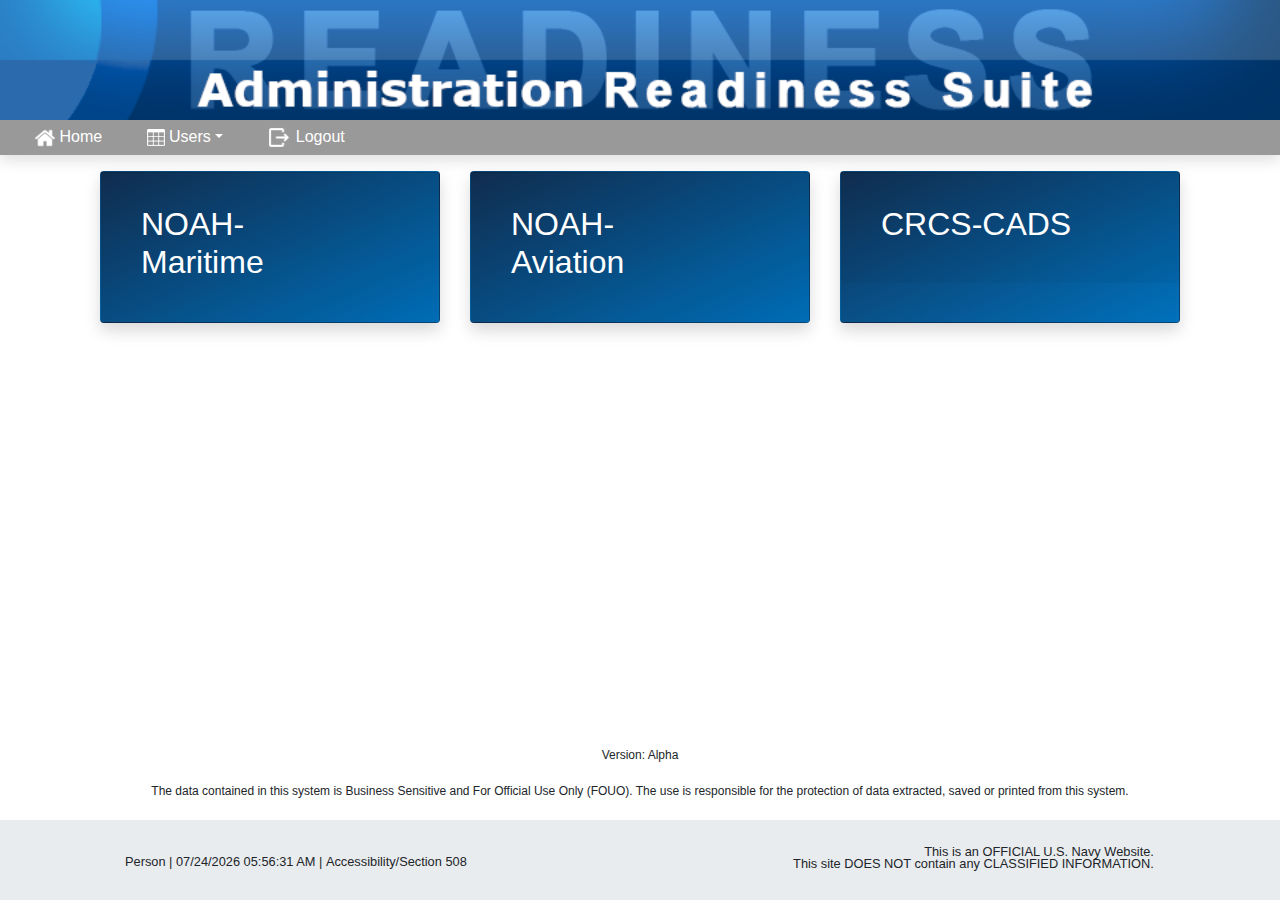
<file: index.html>
<!DOCTYPE html>
<html lang="en">

<head>

  <meta charset="utf-8">
  <meta http-equiv="X-UA-Compatible" content="IE=edge">
  <meta name="viewport" content="width=device-width, initial-scale=1, shrink-to-fit=no">
  <meta name="description" content="">
  <meta name="author" content="">

  <title>SB Admin - Dashboard</title>

  <!-- Custom fonts for this template-->
  <link href="vendor/fontawesome-free/css/all.min.css" rel="stylesheet" type="text/css">

  <!-- Page level plugin CSS-->
  <link href="vendor/datatables/dataTables.bootstrap4.css" rel="stylesheet">

  <!-- Custom styles for this template-->
  <link href="css/sb-admin-v2.css" rel="stylesheet">
  
</head>

<body id="page-top" onload="startTime()">

  <header>
  <img style="width: 100%; height: auto;" src="images/rs.png"/>
  </header>

  <div class="nav-bar">
		<ul class="nav-bar-ul container">
		
      <a href="#page-top"><li><img src="images/home.png" style="width: 20px;height:auto"/> Home</li></a>
      	
      <div class="dropdown">
        
        <a class="dropdown-toggle" href="#" id="messagesDropdown" role="button" data-toggle="dropdown" aria-haspopup="true" aria-expanded="false">
        <img style="width:18px;height:auto;" src="images/tables.png"/> <span>Users</a>
        
        <div class="dropdown-content">
            <a class="dropdown-item" href="noah-maritime.html#noah-maritime-table1">NOAH-Maritime</a>
            <a class="dropdown-item" href="noah-aviation.html#noah-aviation-table1">NOAH-Aviation</a>
            <a class="dropdown-item" href="crcs-cads.html#crcs-cads-table1">CRCS-CADS</a>
        </div>
      </div>
      
			<a onclick="self.close()"><li><img src="images/logout2.png" style="width: 24px; height: 25px;"/> Logout</li></a>		
		</ul>
		</div>
  
  <div id="wrapper" class="container">

    <div id="content-wrapper">

      <div class="container-fluid">

        <!-- Icon Cards-->
        <div class="row">
            <div class="col-lg-4 mb-4">
              <div class="card text-white bg-gradient o-hidden h-100">
                <a class="card-footer text-white clearfix small z-1" href="noah-maritime.html">
                <div class="card-body">
                  <h2 class="mr-5">NOAH-Maritime</h2>
                </div>
                </a>
              </div>
            </div>
            <div class="col-lg-4 mb-4">
              <div class="card text-white bg-gradient o-hidden h-100">
                <a class="card-footer text-white clearfix small z-1" href="noah-aviation.html">
                <div class="card-body">
                  <h2 class="mr-5">NOAH-Aviation</h2>
                </div>
                </a>
              </div>
            </div>
            <div class="col-lg-4 mb-4">
              <div class="card text-white bg-gradient o-hidden h-100">
                <a class="card-footer text-white clearfix small z-1" href="crcs-cads.html">
                <div class="card-body">
                  <h2 class="mr-5">CRCS-CADS</h2>
                </div>
                </a>
              </div>
            </div>
          </div>
          
      <!-- /.container-fluid -->
      <div class="text-center disclaimer-index"> Version: Alpha 
        <br/><br/>
        The data contained in this system is Business Sensitive and For Official Use Only (FOUO).
          The use is responsible for the protection of data extracted, saved or printed from this system. </div>
          
      <!-- Sticky Footer -->
      <footer class="sticky-footer">
        <div class="container my-auto">
          <div class="copyright my-auto">
            <div class="row" style="width:99%;">
								
              <div class="col-lg-6">
                <ul class="footer-li dis-left">
                    <li>Person</li>
                    <li>|</li>
                    <li id="date"></li>
                    <li>|</li>
                    <li>Accessibility/Section 508</li>
                </ul>
              </div>
        
              <div class="col-lg-6">
                <div class="dis-right">This is an OFFICIAL U.S. Navy Website.<br/>This site DOES NOT contain any CLASSIFIED INFORMATION.</div>
              </div>
        
            </div>
          </div>
        </div>
        
      </footer>

    </div>
  <!-- /.content-wrapper -->

  </div>
  <!-- /#wrapper -->

  <!-- Scroll to Top Button-->
  <a class="scroll-to-top rounded" href="#">
    <img style="" src="images/arrow-up.png">
  </a>

  <!-- Date/time script -->
  <script>
  	function startTime() {
  
  	var today = new Date();
	var dd = String(today.getDate()).padStart(2, '0');
	var mm = String(today.getMonth() + 1).padStart(2, '0');
	var yyyy = today.getFullYear();
	var hours = today.getHours() > 12 ? today.getHours() - 12 : today.getHours();
    var am_pm = today.getHours() >= 12 ? "PM" : "AM";
        hours = hours < 10 ? "0" + hours : hours;
    var minutes = today.getMinutes() < 10 ? "0" + today.getMinutes() : today.getMinutes();
    var seconds = today.getSeconds() < 10 ? "0" + today.getSeconds() : today.getSeconds();
    var time = hours + ":" + minutes + ":" + seconds + " " + am_pm;
		today = mm + '/' + dd + '/' + yyyy + " " + time;
      
	document.getElementById("date").innerHTML = today;
      
    var t = setTimeout(startTime, 500);
}
  </script>

  <!-- Bootstrap core JavaScript-->
  <script src="vendor/jquery/jquery.min.js"></script>
  <script src="vendor/bootstrap/js/bootstrap.bundle.min.js"></script>

  <!-- Custom scripts for all pages-->
  <script src="js/sb-admin.js"></script>
  
  <!-- Page level plugin JavaScript-->
  <script src="vendor/datatables/jquery.dataTables.js"></script>
  <script src="vendor/datatables/dataTables.bootstrap4.js"></script>

  <!-- Demo scripts for this page-->
  <script src="js/demo/datatables-demo.js"></script>

</body>

</html>
</file>
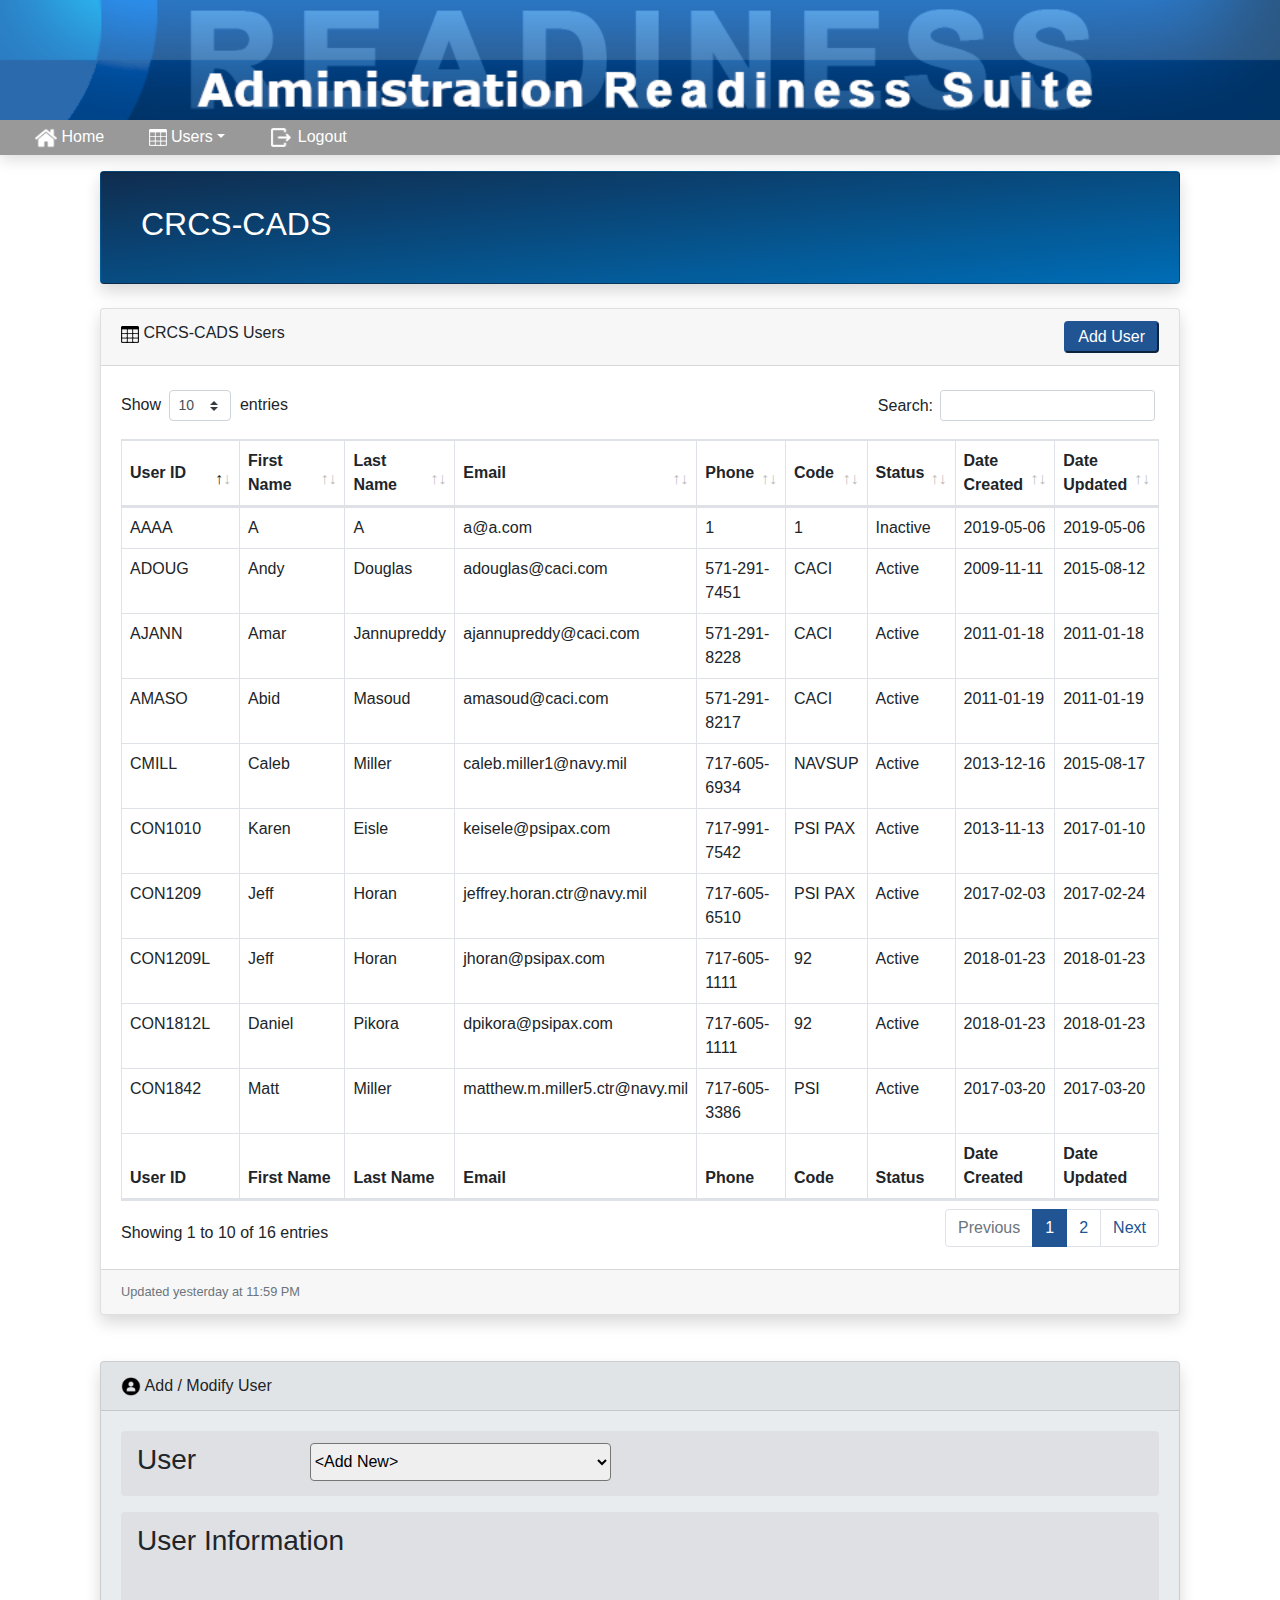
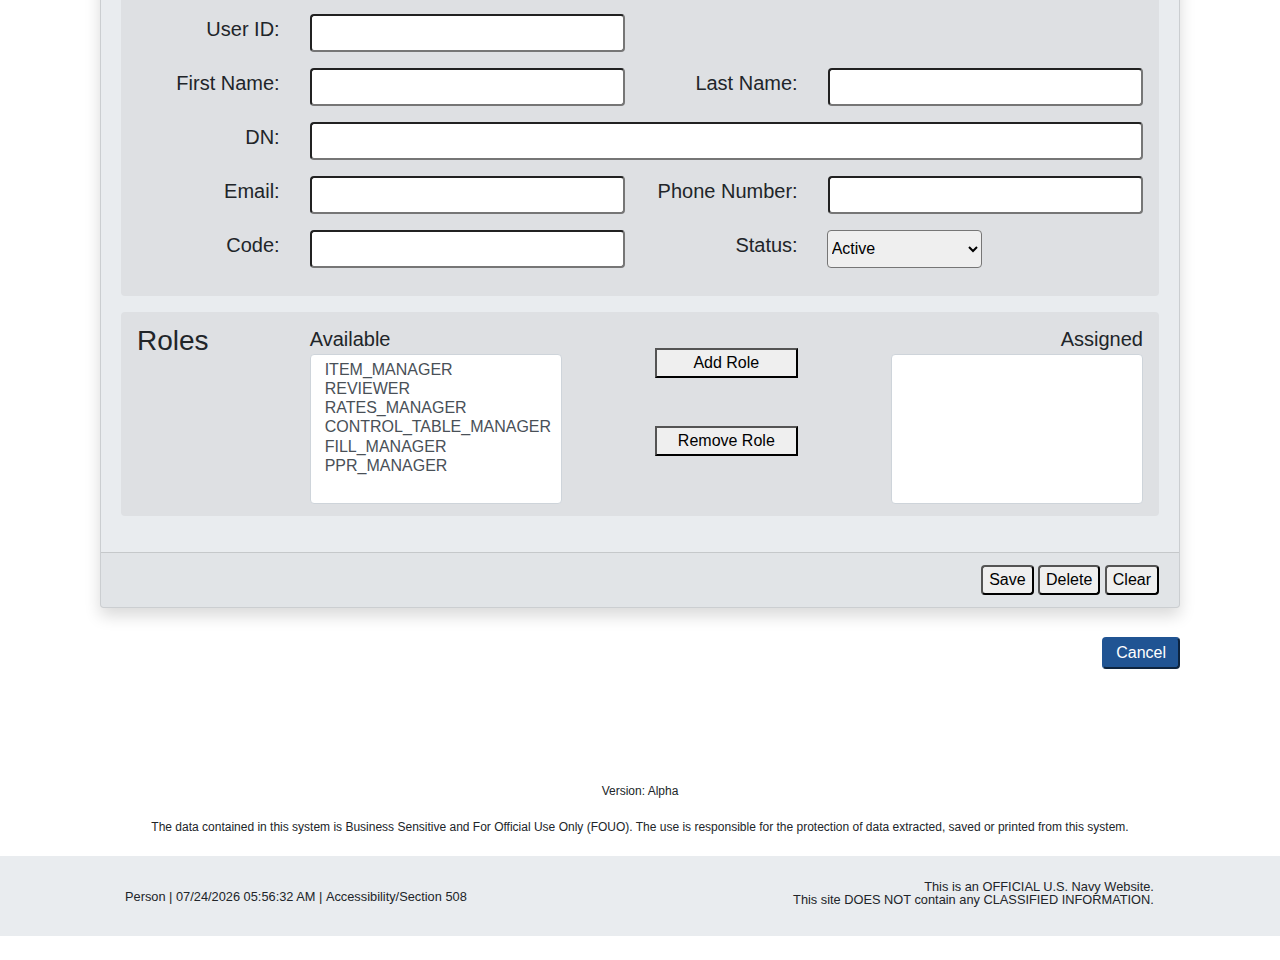
<file: crcs-cads.html>
<!DOCTYPE html>
<html lang="en">

<head>

  <meta charset="utf-8">
  <meta http-equiv="X-UA-Compatible" content="IE=edge">
  <meta name="viewport" content="width=device-width, initial-scale=1, shrink-to-fit=no">
  <meta name="description" content="">
  <meta name="author" content="">

  <title>CRCS-CADS</title>

  <!-- Custom fonts for this template-->
  <link href="vendor/fontawesome-free/css/all.min.css" rel="stylesheet" type="text/css">

  <!-- Page level plugin CSS-->
  <link href="vendor/datatables/dataTables.bootstrap4.css" rel="stylesheet">

  <!-- Custom styles for this template-->
  <link href="css/sb-admin-v2.css" rel="stylesheet">

</head>

<body id="page-top" onload="startTime()">

  <header>
  <img style="width: 100%; height: auto;" src="images/rs.png"/>
  </header>

  <div class="nav-bar">
		<ul class="nav-bar-ul container">
		
      <a href="index.html"><li><img src="images/home.png" style="width: 22px;height:auto"/> Home</li></a>
      	
      <div class="dropdown">
        
        <a class="dropdown-toggle" href="#" id="messagesDropdown" role="button" data-toggle="dropdown" aria-haspopup="true" aria-expanded="false">
        <img style="width:18px;height:auto;" src="images/tables.png"/> <span>Users</a>
        
        <div class="dropdown-content">
            <a class="dropdown-item" href="noah-maritime.html#noah-maritime-table1">NOAH-Maritime</a>
            <a class="dropdown-item" href="noah-aviation.html#noah-aviation-table1">NOAH-Aviation</a>
            <a class="dropdown-item" href="#crcs-cads-table1">CRCS-CADS</a>
        </div>
      </div>
      
			<a onclick="self.close()"><li><img src="images/logout2.png" style="width: 24px; height: 25px;"/> Logout</li></a>		
		</ul>
		</div>
  
<div id="wrapper" class="container">

    <div id="content-wrapper">

      <div class="container-fluid">
  
	<section id="crcs-cads-table1"></section>
	
    <div class="mb-4">
        <div class="card text-white bg-gradient o-hidden h-100">
          <a class="card-footer text-white clearfix small z-1" href="#">
          <div class="card-body">
            <h2 class="mr-5">CRCS-CADS</h2>
          </div>
          </a>
        </div>
      </div>
    
    <div class="card mb-3">
        <div class="card-header">
            <img style="width:18px;height:auto;" src="images/tables2.png"/> CRCS-CADS Users
          <a href="#crcs-cads-user"><button class="add-user" id="add-user" style="position: relative; float: right;">Add User</button></a>
          </div>
        <div class="card-body">
          <div class="table-responsive">
            <table class="table table-bordered" id="dataTableCRCSCADS" width="100%" cellspacing="0">
                <thead>
                <tr>
                  <th>User ID</th>
                  <th>First Name</th>
                  <th>Last Name</th>
                  <th>Email</th>
                  <th>Phone</th>
                  <th>Code</th>
                  <th>Status</th>
                  <th>Date Created</th>
                  <th>Date Updated</th>
                </tr>
              </thead>
              <tfoot>
                <tr>
                  <th>User ID</th>
                  <th>First Name</th>
                  <th>Last Name</th>
                  <th>Email</th>
                  <th>Phone</th>
                  <th>Code</th>
                  <th>Status</th>
                  <th>Date Created</th>
                  <th>Date Updated</th>
                </tr>
              </tfoot>
              <tbody>
                <tr>
                  <td>ADOUG</td>
                  <td>Andy</td>
                  <td>Douglas</td>
                  <td>adouglas@caci.com</td>
                  <td>571-291-7451</td>
                  <td>CACI</td>
                  <td>Active</td>
                  <td>2009-11-11</td>
                  <td>2015-08-12</td>
                </tr>
                <tr>
                  <td>AJANN</td>
                  <td>Amar</td>
                  <td>Jannupreddy</td>
                  <td>ajannupreddy@caci.com</td>
                  <td>571-291-8228</td>
                  <td>CACI</td>
                  <td>Active</td>
                  <td>2011-01-18</td>
                  <td>2011-01-18</td>
                </tr>
                <tr>
                  <td>AMASO</td>
                  <td>Abid</td>
                  <td>Masoud</td>
                  <td>amasoud@caci.com</td>
                  <td>571-291-8217</td>
                  <td>CACI</td>
                  <td>Active</td>
                  <td>2011-01-19</td>
                  <td>2011-01-19</td>
                </tr>
                <tr>
                  <td>CMILL</td>
                  <td>Caleb</td>
                  <td>Miller</td>
                  <td>caleb.miller1@navy.mil</td>
                  <td>717-605-6934</td>
                  <td>NAVSUP</td>
                  <td>Active</td>
                  <td>2013-12-16</td>
                  <td>2015-08-17</td>
                </tr>
                <tr>
                  <td>CON1010</td>
                  <td>Karen</td>
                  <td>Eisle</td>
                  <td>keisele@psipax.com</td>
                  <td>717-991-7542</td>
                  <td>PSI PAX</td>
                  <td>Active</td>
                  <td>2013-11-13</td>
                  <td>2017-01-10</td>
                </tr>
                <tr>
                  <td>CON1209</td>
                  <td>Jeff</td>
                  <td>Horan</td>
                  <td>jeffrey.horan.ctr@navy.mil</td>
                  <td>717-605-6510</td>
                  <td>PSI PAX</td>
                  <td>Active</td>
                  <td>2017-02-03</td>
                  <td>2017-02-24</td>
                </tr>
                <tr>
                  <td>CON1209L</td>
                  <td>Jeff</td>
                  <td>Horan</td>
                  <td>jhoran@psipax.com</td>
                  <td>717-605-1111</td>
                  <td>92</td>
                  <td>Active</td>
                  <td>2018-01-23</td>
                  <td>2018-01-23</td>
                </tr>
                <tr>
                  <td>CON1812L</td>
                  <td>Daniel</td>
                  <td>Pikora</td>
                  <td>dpikora@psipax.com</td>
                  <td>717-605-1111</td>
                  <td>92</td>
                  <td>Active</td>
                  <td>2018-01-23</td>
                  <td>2018-01-23</td>
                </tr>
                <tr>
                  <td>CON1842</td>
                  <td>Matt</td>
                  <td>Miller</td>
                  <td>matthew.m.miller5.ctr@navy.mil</td>
                  <td>717-605-3386</td>
                  <td>PSI</td>
                  <td>Active</td>
                  <td>2017-03-20</td>
                  <td>2017-03-20</td>
                </tr>
                <tr>
                  <td>CON2042</td>
                  <td>Ian</td>
                  <td>Carter</td>
                  <td>icarter@psipax.com</td>
                  <td>888-888-8888</td>
                  <td>88</td>
                  <td>Inactive</td>
                  <td>2018-04-04</td>
                  <td>2019-04-17</td>
                </tr>
                <tr>
                  <td>CON2042L</td>
                  <td>Ian</td>
                  <td>Carter</td>
                  <td>ian.carter3.ctr@navy.mil</td>
                  <td>717-605-1111</td>
                  <td>92</td>
                  <td>Inactive</td>
                  <td>2018-01-23</td>
                  <td>2019-04-17</td>
                </tr>
                <tr>
                  <td>CONFIGMGR</td>
                  <td>Configuration</td>
                  <td>Manager</td>
                  <td>configmgr@navy.mil</td>
                  <td>777-777-7777</td>
                  <td>77777</td>
                  <td>Active</td>
                  <td>2017-08-30</td>
                  <td>2017-08-30</td>
                </tr>
                <tr>
                  <td>CRCS</td>
                  <td>CRCS</td>
                  <td>ADMIN</td>
                  <td>jeff.horan.ctr@navy.mil</td>
                  <td>703-679-0000</td>
                  <td>CACI</td>
                  <td>Active</td>
                  <td>2010-11-17</td>
                  <td>2017-02-13</td>
                </tr>
                <tr>
                  <td>CTRLTABMGR</td>
                  <td>Control Table</td>
                  <td>Manager</td>
                  <td>ctrltabmgr@navy.mil</td>
                  <td>777-777-7777</td>
                  <td>7777777</td>
                  <td>Active</td>
                  <td>2017-08-30</td>
                  <td>2017-08-30</td>
                </tr>
                <tr>
                  <td>CTRLTABRO</td>
                  <td>Control Table</td>
                  <td>RO</td>
                  <td>ctrlbro@navy.mil</td>
                  <td>777-777-7777</td>
                  <td>9215</td>
                  <td>Active</td>
                  <td>2018-04-25</td>
                  <td>2018-04-25</td>
                </tr>
                <tr>
                  <td>AAAA</td>
                  <td>A</td>
                  <td>A</td>
                  <td>a@a.com</td>
                  <td>1</td>
                  <td>1</td>
                  <td>Inactive</td>
                  <td>2019-05-06</td>
                  <td>2019-05-06</td>
                </tr>
              </tbody>
            </table>
          </div>
        </div>
        <div class="card-footer small text-muted">Updated yesterday at 11:59 PM</div>
      </div>
      
      
      <div style="height: 30px;"></div>
      <section id="crcs-cads-user"></section>

      
      <div class="card mb-4" style=" background-color:#e9ecef;">
	  <div class="card-header"><img style="width:20px;height:auto;" src="images/profile2.png"/> Add / Modify User</div>
	  <div class="card-body">
   		
   		<form>
        
           <div class="edit-users mb-3">
            <div class="row">
              <div class="col-lg-2"><h3>User</h3></div>
              <div class="col-lg-5">
              <select style="width: 75%; height: 38px; font-size: 16px; margin-left: 0px;">
              <option>&lt;Add New&gt;</option>
              <option>GULRI - Gabe Ulrich</option>
              </select>
              </div>
            </div>
          </div>
        
          <div class="edit-users mb-3">
            <h3>User Information</h3><br/><br/>
            <div class="row mb-3">
              <div class="col-lg-2 text-right" style="font-size:20px;">User ID:</div>
              <div class="col-lg-4"><input style="width:100%;height: 38px;font-size:20px; minlength: 4;" required></input></div>
            </div>
            <div class="row mb-3">
              <div class="col-lg-2 text-right" style="font-size:20px;">First Name:</div>
              <div class="col-lg-4"><input style="width:100%;height: 38px;font-size:20px;" required></input></div>
              <div class="col-lg-2 text-right" style="font-size:20px;">Last Name:</div>
              <div class="col-lg-4"><input style="width:100%;height: 38px;font-size:20px;" required></input></div>
              </div>
            <div class="row mb-3">
              <div class="col-lg-2 text-right" style="font-size:20px;">DN:</div>
              <div class="col-lg-10"><input style="width:100%;height: 38px;font-size:20px; minlength: 1;" required></input></div>
            </div>
            <div class="row mb-3">
              <div class="col-lg-2 text-right" style="font-size:20px;">Email:</div>
              <div class="col-lg-4"><input type="email" style="width:100%;height: 38px;font-size:20px;" required></input></div>
              <div class="col-lg-2 text-right" style="font-size:20px;">Phone Number:</div>
              <div class="col-lg-4"><input type="tel" style="width:100%;height: 38px;font-size:20px; minlength: 1;" required></input></div>
            </div>
            <div class="row mb-3">
              <div class="col-lg-2 text-right" style="font-size:20px;">Code:</div>
              <div class="col-lg-4"><input style="width:100%;height: 38px;font-size:20px; minlength: 1;" required></input></div>
              <div class="col-lg-2 text-right" style="font-size: 20px;">Status:</div>
              <select style="width: 15%; height: 38px; font-size: 16px; margin-left: 14px;">
              <option>Active</option>
              <option>Inactive</option>
              </select>
            </div>
            
          </div>
        
          <div class="edit-users mb-3">
            <div class="row">
              <div class="col-lg-2"><h3>Roles</h3></div>
              <div class="col-lg-4"><div style="font-size:20px">Available</div>
              <select style="display:inline-block;width:80%;height:150px;" class="custom-select" size="6">
              <option>ITEM_MANAGER</option>
              <option>REVIEWER</option>
              <option>RATES_MANAGER</option>
              <option>CONTROL_TABLE_MANAGER</option>
              <option>FILL_MANAGER</option>
              <option>PPR_MANAGER</option>
              </select>
              </div>
              <div class="col-lg-2"><button class="mb-4 mt-4 button"style="width:100%;">Add Role</button><button class="mb-4 mt-4 button"style="width:100%;">Remove Role</button></div>
              <div class="col-lg-4"><div style="font-size:20px;text-align:right;">Assigned</div>
              <select style="display:inline-block;width:80%;height:150px;float:right;" class="custom-select" size="6">
              </select></div>
            </div>
          </div>
        
        </form>
        </div>
        
        <div class="card-footer" style="text-align: right;">
        	<input type="button" 
            class="button" 
            id="save" 
            name="save" 
            value="Save" 
            onclick="javascript:saveUser();"/>
            
            <input type="button" 
            class="button" 
            id="delete" 
            name="delete" 
            value="Delete" 
            onclick="javascript:deleteUser();"/>
            
            <input type="button" 
            class="button" 
            id="clear" 
            name="clear" 
            value="Clear"/>
            
        </div>
              </div>

      </div>
      
       <div style="height: 130px; width: 100%; text-align: right; padding: 15px;">
      
      <a href="index.html"><button class="cancel-button" id="cancel" name="cancel">Cancel</button></a>
            
            </div>
      
      <!-- /.container-fluid -->
      <div class="text-center disclaimer"> Version: Alpha 
        <br/><br/>
        The data contained in this system is Business Sensitive and For Official Use Only (FOUO).
          The use is responsible for the protection of data extracted, saved or printed from this system. </div>
      <!-- Sticky Footer -->
      <footer class="sticky-footer">
        <div class="container my-auto">
          <div class="copyright my-auto">
            <div class="row" style="width:99%;">
								
              <div class="col-lg-6">
                <ul class="footer-li dis-left">
                    <li>Person</li>
                    <li>|</li>
                    <li id="date"></li>
                    <li>|</li>
                    <li>Accessibility/Section 508</li>
                </ul>
              </div>
        
              <div class="col-lg-6">
                <div class="dis-right">This is an OFFICIAL U.S. Navy Website.<br/>This site DOES NOT contain any CLASSIFIED INFORMATION.</div>
              </div>
        
            </div>
          </div>
        </div>
        
      </footer>

    </div>
  <!-- /.content-wrapper -->

  </div>
  <!-- /#wrapper -->

  <!-- Scroll to Top Button-->
  <a class="scroll-to-top rounded" href="#">
    <img style="" src="images/arrow-up.png">
  </a>

  <!-- Date/time script -->
  <script>
  	function startTime() {
  
  	var today = new Date();
	var dd = String(today.getDate()).padStart(2, '0');
	var mm = String(today.getMonth() + 1).padStart(2, '0');
	var yyyy = today.getFullYear();
	var hours = today.getHours() > 12 ? today.getHours() - 12 : today.getHours();
    var am_pm = today.getHours() >= 12 ? "PM" : "AM";
        hours = hours < 10 ? "0" + hours : hours;
    var minutes = today.getMinutes() < 10 ? "0" + today.getMinutes() : today.getMinutes();
    var seconds = today.getSeconds() < 10 ? "0" + today.getSeconds() : today.getSeconds();
    var time = hours + ":" + minutes + ":" + seconds + " " + am_pm;
		today = mm + '/' + dd + '/' + yyyy + " " + time;
      
	document.getElementById("date").innerHTML = today;
      
    var t = setTimeout(startTime, 500);
}
  </script>

  <!-- Bootstrap core JavaScript-->
  <script src="vendor/jquery/jquery.min.js"></script>
  <script src="vendor/bootstrap/js/bootstrap.bundle.min.js"></script>

  <!-- Custom scripts for all pages-->
  <script src="js/sb-admin.js"></script>
  
  <!-- Page level plugin JavaScript-->
  <script src="vendor/datatables/jquery.dataTables.js"></script>
  <script src="vendor/datatables/dataTables.bootstrap4.js"></script>

  <!-- Demo scripts for this page-->
  <script src="js/demo/datatables-demo.js"></script>

</body>

</html>
</file>
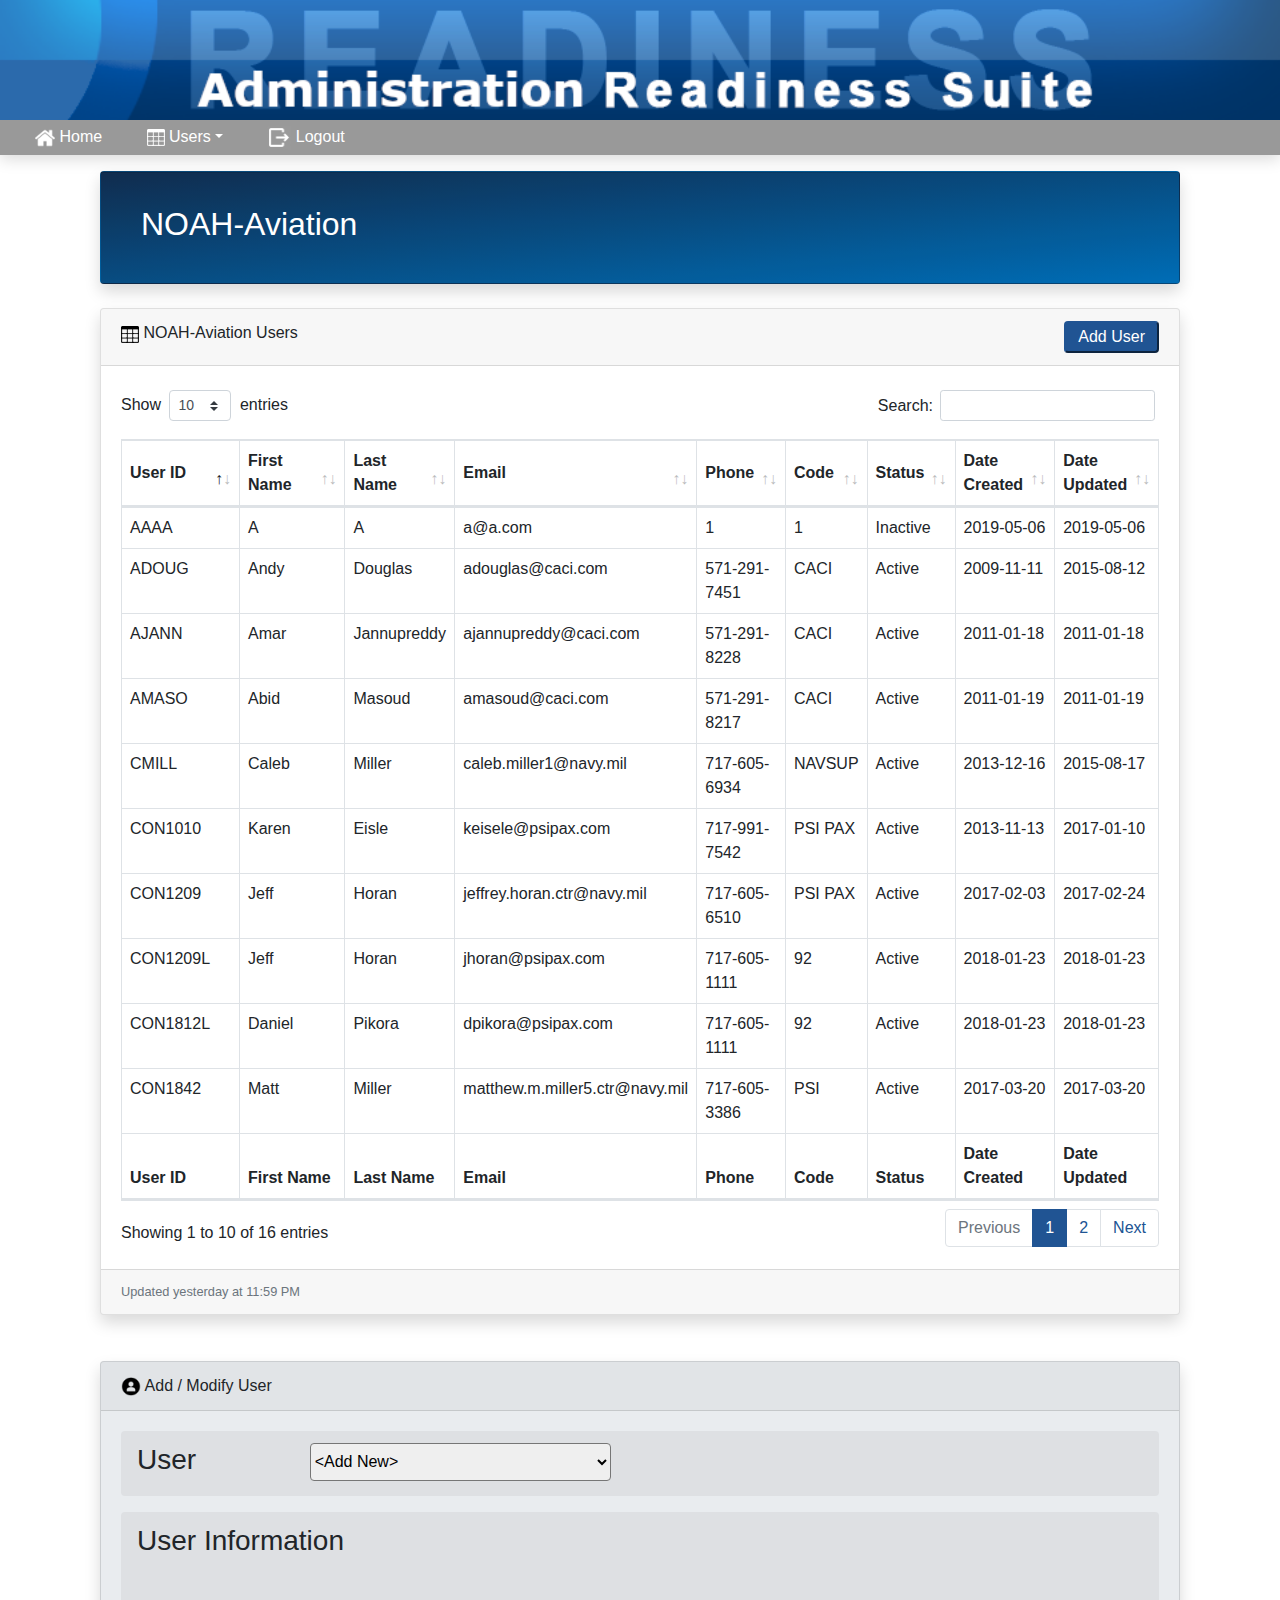
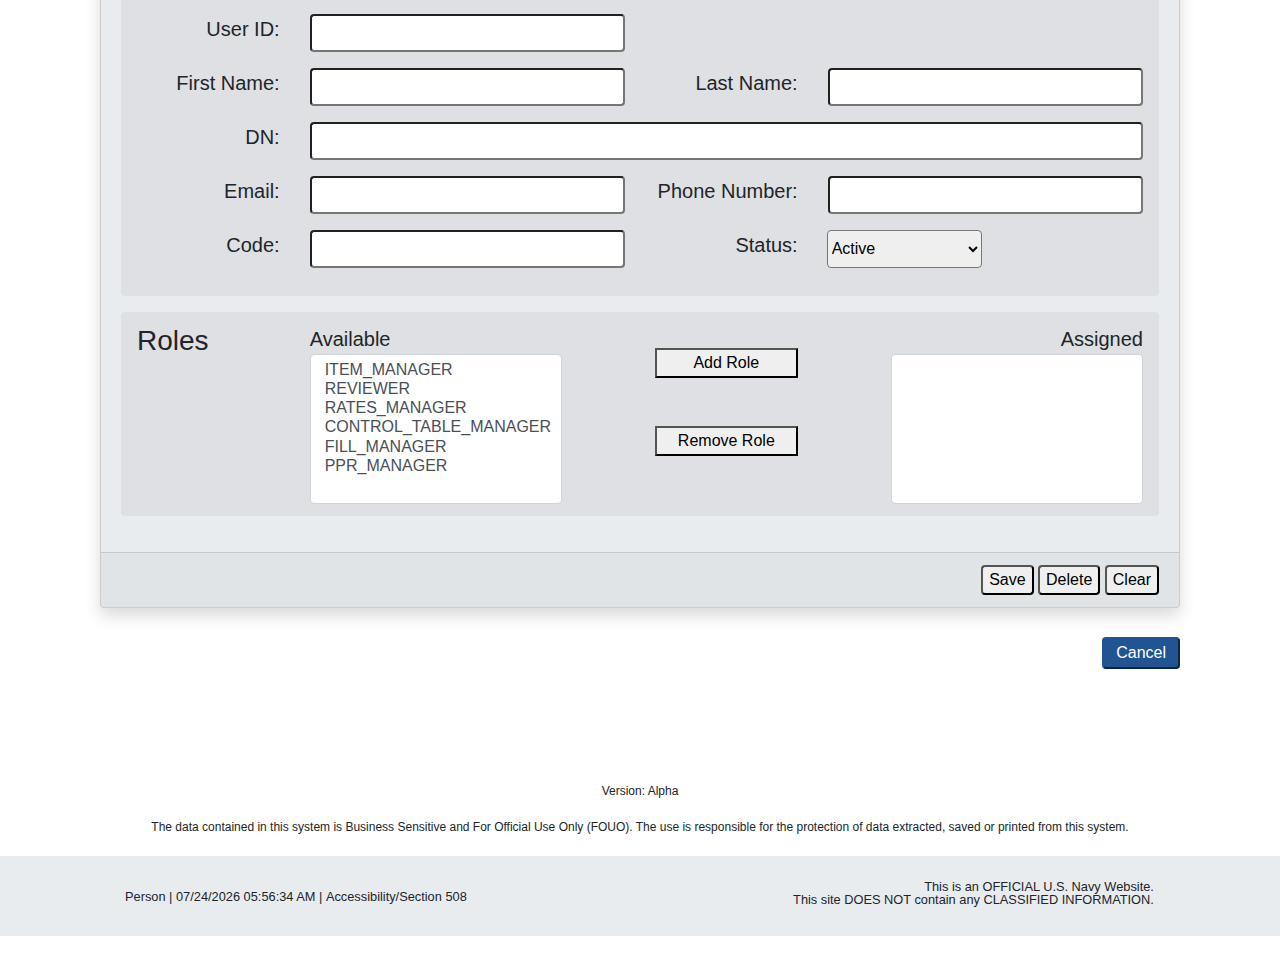
<file: noah-aviation.html>
<!DOCTYPE html>
<html lang="en">

<head>

  <meta charset="utf-8">
  <meta http-equiv="X-UA-Compatible" content="IE=edge">
  <meta name="viewport" content="width=device-width, initial-scale=1, shrink-to-fit=no">
  <meta name="description" content="">
  <meta name="author" content="">

  <title>NOAH-Aviation</title>

  <!-- Custom fonts for this template-->
  <link href="vendor/fontawesome-free/css/all.min.css" rel="stylesheet" type="text/css">

  <!-- Page level plugin CSS-->
  <link href="vendor/datatables/dataTables.bootstrap4.css" rel="stylesheet">

  <!-- Custom styles for this template-->
  <link href="css/sb-admin-v2.css" rel="stylesheet">

</head>

<body id="page-top" onload="startTime()">

  <header>
  <img style="width: 100%; height: auto;" src="images/rs.png"/>
  </header>

  <div class="nav-bar">
		<ul class="nav-bar-ul container">
		
      <a href="index.html"><li><img src="images/home.png" style="width: 20px;height:auto"/> Home</li></a>
      	
      <div class="dropdown">
        
        <a class="dropdown-toggle" href="#" id="messagesDropdown" role="button" data-toggle="dropdown" aria-haspopup="true" aria-expanded="false">
        <img style="width:18px;height:auto;" src="images/tables.png"/> <span>Users</a>
        
        <div class="dropdown-content">
            <a class="dropdown-item" href="noah-maritime.html#noah-maritime-table1">NOAH-Maritime</a>
            <a class="dropdown-item" href="#noah-aviation-table1">NOAH-Aviation</a>
            <a class="dropdown-item" href="crcs-cads.html#crcs-cads-table1">CRCS-CADS</a>
        </div>
      </div>
      
			<a onclick="self.close()"><li><img src="images/logout2.png" style="width: 24px; height: 25px;"/> Logout</li></a>		
		</ul>
		</div>
  
  <div id="wrapper" class="container">

    <div id="content-wrapper">

      <div class="container-fluid">
  
	<section id="noah-aviation-table1"></section>
	
    <div class="mb-4">
        <div class="card text-white bg-gradient o-hidden h-100">
          <a class="card-footer text-white clearfix small z-1" href="#">
          <div class="card-body">
            <h2 class="mr-5">NOAH-Aviation</h2>
          </div>
          </a>
        </div>
      </div>
    
    <div class="card mb-3">
        <div class="card-header">
            <img style="width:18px;height:auto;" src="images/tables2.png"/> NOAH-Aviation Users
            <a href="#noah-aviation-user"><button class="add-user" id="add-user" style="position: relative; float: right;">Add User</button></a>
          </div>
        <div class="card-body">
          <div class="table-responsive">
            <table class="table table-bordered" id="dataTableNOAHAviation" width="100%" cellspacing="0">
                <thead>
                <tr>
                  <th>User ID</th>
                  <th>First Name</th>
                  <th>Last Name</th>
                  <th>Email</th>
                  <th>Phone</th>
                  <th>Code</th>
                  <th>Status</th>
                  <th>Date Created</th>
                  <th>Date Updated</th>
                </tr>
              </thead>
              <tfoot>
                <tr>
                  <th>User ID</th>
                  <th>First Name</th>
                  <th>Last Name</th>
                  <th>Email</th>
                  <th>Phone</th>
                  <th>Code</th>
                  <th>Status</th>
                  <th>Date Created</th>
                  <th>Date Updated</th>
                </tr>
              </tfoot>
              <tbody>
                <tr>
                  <td>ADOUG</td>
                  <td>Andy</td>
                  <td>Douglas</td>
                  <td>adouglas@caci.com</td>
                  <td>571-291-7451</td>
                  <td>CACI</td>
                  <td>Active</td>
                  <td>2009-11-11</td>
                  <td>2015-08-12</td>
                </tr>
                <tr>
                  <td>AJANN</td>
                  <td>Amar</td>
                  <td>Jannupreddy</td>
                  <td>ajannupreddy@caci.com</td>
                  <td>571-291-8228</td>
                  <td>CACI</td>
                  <td>Active</td>
                  <td>2011-01-18</td>
                  <td>2011-01-18</td>
                </tr>
                <tr>
                  <td>AMASO</td>
                  <td>Abid</td>
                  <td>Masoud</td>
                  <td>amasoud@caci.com</td>
                  <td>571-291-8217</td>
                  <td>CACI</td>
                  <td>Active</td>
                  <td>2011-01-19</td>
                  <td>2011-01-19</td>
                </tr>
                <tr>
                  <td>CMILL</td>
                  <td>Caleb</td>
                  <td>Miller</td>
                  <td>caleb.miller1@navy.mil</td>
                  <td>717-605-6934</td>
                  <td>NAVSUP</td>
                  <td>Active</td>
                  <td>2013-12-16</td>
                  <td>2015-08-17</td>
                </tr>
                <tr>
                  <td>CON1010</td>
                  <td>Karen</td>
                  <td>Eisle</td>
                  <td>keisele@psipax.com</td>
                  <td>717-991-7542</td>
                  <td>PSI PAX</td>
                  <td>Active</td>
                  <td>2013-11-13</td>
                  <td>2017-01-10</td>
                </tr>
                <tr>
                  <td>CON1209</td>
                  <td>Jeff</td>
                  <td>Horan</td>
                  <td>jeffrey.horan.ctr@navy.mil</td>
                  <td>717-605-6510</td>
                  <td>PSI PAX</td>
                  <td>Active</td>
                  <td>2017-02-03</td>
                  <td>2017-02-24</td>
                </tr>
                <tr>
                  <td>CON1209L</td>
                  <td>Jeff</td>
                  <td>Horan</td>
                  <td>jhoran@psipax.com</td>
                  <td>717-605-1111</td>
                  <td>92</td>
                  <td>Active</td>
                  <td>2018-01-23</td>
                  <td>2018-01-23</td>
                </tr>
                <tr>
                  <td>CON1812L</td>
                  <td>Daniel</td>
                  <td>Pikora</td>
                  <td>dpikora@psipax.com</td>
                  <td>717-605-1111</td>
                  <td>92</td>
                  <td>Active</td>
                  <td>2018-01-23</td>
                  <td>2018-01-23</td>
                </tr>
                <tr>
                  <td>CON1842</td>
                  <td>Matt</td>
                  <td>Miller</td>
                  <td>matthew.m.miller5.ctr@navy.mil</td>
                  <td>717-605-3386</td>
                  <td>PSI</td>
                  <td>Active</td>
                  <td>2017-03-20</td>
                  <td>2017-03-20</td>
                </tr>
                <tr>
                  <td>CON2042</td>
                  <td>Ian</td>
                  <td>Carter</td>
                  <td>icarter@psipax.com</td>
                  <td>888-888-8888</td>
                  <td>88</td>
                  <td>Inactive</td>
                  <td>2018-04-04</td>
                  <td>2019-04-17</td>
                </tr>
                <tr>
                  <td>CON2042L</td>
                  <td>Ian</td>
                  <td>Carter</td>
                  <td>ian.carter3.ctr@navy.mil</td>
                  <td>717-605-1111</td>
                  <td>92</td>
                  <td>Inactive</td>
                  <td>2018-01-23</td>
                  <td>2019-04-17</td>
                </tr>
                <tr>
                  <td>CONFIGMGR</td>
                  <td>Configuration</td>
                  <td>Manager</td>
                  <td>configmgr@navy.mil</td>
                  <td>777-777-7777</td>
                  <td>77777</td>
                  <td>Active</td>
                  <td>2017-08-30</td>
                  <td>2017-08-30</td>
                </tr>
                <tr>
                  <td>CRCS</td>
                  <td>CRCS</td>
                  <td>ADMIN</td>
                  <td>jeff.horan.ctr@navy.mil</td>
                  <td>703-679-0000</td>
                  <td>CACI</td>
                  <td>Active</td>
                  <td>2010-11-17</td>
                  <td>2017-02-13</td>
                </tr>
                <tr>
                  <td>CTRLTABMGR</td>
                  <td>Control Table</td>
                  <td>Manager</td>
                  <td>ctrltabmgr@navy.mil</td>
                  <td>777-777-7777</td>
                  <td>7777777</td>
                  <td>Active</td>
                  <td>2017-08-30</td>
                  <td>2017-08-30</td>
                </tr>
                <tr>
                  <td>CTRLTABRO</td>
                  <td>Control Table</td>
                  <td>RO</td>
                  <td>ctrlbro@navy.mil</td>
                  <td>777-777-7777</td>
                  <td>9215</td>
                  <td>Active</td>
                  <td>2018-04-25</td>
                  <td>2018-04-25</td>
                </tr>
                <tr>
                  <td>AAAA</td>
                  <td>A</td>
                  <td>A</td>
                  <td>a@a.com</td>
                  <td>1</td>
                  <td>1</td>
                  <td>Inactive</td>
                  <td>2019-05-06</td>
                  <td>2019-05-06</td>
                </tr>
              </tbody>
            </table>
          </div>
        </div>
        <div class="card-footer small text-muted">Updated yesterday at 11:59 PM</div>
      </div>
      
      
      <div style="height: 30px;"></div>
      <section id="noah-aviation-user"></section>

      
      <div class="card mb-4" style=" background-color:#e9ecef;">
<div class="card-header"><img style="width:20px;height:auto;" src="images/profile2.png"/> Add / Modify User</div>
<div class="card-body">
   <form>
        
           <div class="edit-users mb-3">
            <div class="row">
              <div class="col-lg-2"><h3>User</h3></div>
              <div class="col-lg-5">
              <select style="width: 75%; height: 38px; font-size: 16px; margin-left: 0px;">
              <option>&lt;Add New&gt;</option>
              <option>GULRI - Gabe Ulrich</option>
              </select>
              </div>
            </div>
          </div>
        
          <div class="edit-users mb-3">
            <h3>User Information</h3><br/><br/>
            <div class="row mb-3">
              <div class="col-lg-2 text-right" style="font-size:20px;">User ID:</div>
              <div class="col-lg-4"><input style="width:100%;height: 38px;font-size:20px; minlength: 4;" required></input></div>
            </div>
            <div class="row mb-3">
              <div class="col-lg-2 text-right" style="font-size:20px;">First Name:</div>
              <div class="col-lg-4"><input style="width:100%;height: 38px;font-size:20px;" required></input></div>
              <div class="col-lg-2 text-right" style="font-size:20px;">Last Name:</div>
              <div class="col-lg-4"><input style="width:100%;height: 38px;font-size:20px;" required></input></div>
              </div>
            <div class="row mb-3">
              <div class="col-lg-2 text-right" style="font-size:20px;">DN:</div>
              <div class="col-lg-10"><input style="width:100%;height: 38px;font-size:20px; minlength: 1;" required></input></div>
            </div>
            <div class="row mb-3">
              <div class="col-lg-2 text-right" style="font-size:20px;">Email:</div>
              <div class="col-lg-4"><input type="email" style="width:100%;height: 38px;font-size:20px;" required></input></div>
              <div class="col-lg-2 text-right" style="font-size:20px;">Phone Number:</div>
              <div class="col-lg-4"><input type="tel" style="width:100%;height: 38px;font-size:20px; minlength: 1;" required></input></div>
            </div>
            <div class="row mb-3">
              <div class="col-lg-2 text-right" style="font-size:20px;">Code:</div>
              <div class="col-lg-4"><input style="width:100%;height: 38px;font-size:20px; minlength: 1;" required></input></div>
              <div class="col-lg-2 text-right" style="font-size: 20px;">Status:</div>
              <select style="width: 15%; height: 38px; font-size: 16px; margin-left: 14px;">
              <option>Active</option>
              <option>Inactive</option>
              </select>
            </div>
            
          </div>
        
          <div class="edit-users mb-3">
            <div class="row">
              <div class="col-lg-2"><h3>Roles</h3></div>
              <div class="col-lg-4"><div style="font-size:20px">Available</div>
              <select style="display:inline-block;width:80%;height:150px;" class="custom-select" size="6">
              <option>ITEM_MANAGER</option>
              <option>REVIEWER</option>
              <option>RATES_MANAGER</option>
              <option>CONTROL_TABLE_MANAGER</option>
              <option>FILL_MANAGER</option>
              <option>PPR_MANAGER</option>
              </select>
              </div>
              <div class="col-lg-2"><button class="mb-4 mt-4 button"style="width:100%;">Add Role</button><button class="mb-4 mt-4 button"style="width:100%;">Remove Role</button></div>
              <div class="col-lg-4"><div style="font-size:20px;text-align:right;">Assigned</div>
              <select style="display:inline-block;width:80%;height:150px;float:right;" class="custom-select" size="6">
              </select></div>
            </div>
          </div>
        
        </form>
        </div>
        
        <div class="card-footer" style="text-align: right;">
        	<input type="button" 
            class="button" 
            id="save" 
            name="save" 
            value="Save" 
            onclick="javascript:saveUser();"/>
            
            <input type="button" 
            class="button" 
            id="delete" 
            name="delete" 
            value="Delete" 
            onclick="javascript:deleteUser();"/>
            
            <input type="button" 
            class="button" 
            id="clear" 
            name="clear" 
            value="Clear"/>
            
        </div>
              </div>

      </div>
      
       <div style="height: 130px; width: 100%; text-align: right; padding: 15px;">
      
      <a href="index.html"><button class="cancel-button" id="cancel" name="cancel">Cancel</button></a>
            
            </div>
      
      <!-- /.container-fluid -->
      <div class="text-center disclaimer"> Version: Alpha 
        <br/><br/>
        The data contained in this system is Business Sensitive and For Official Use Only (FOUO).
          The use is responsible for the protection of data extracted, saved or printed from this system. </div>
      <!-- Sticky Footer -->
      <footer class="sticky-footer">
        <div class="container my-auto">
          <div class="copyright my-auto">
            <div class="row" style="width:99%;">
								
              <div class="col-lg-6">
                <ul class="footer-li dis-left">
                    <li>Person</li>
                    <li>|</li>
                    <li id="date"></li>
                    <li>|</li>
                    <li>Accessibility/Section 508</li>
                </ul>
              </div>
        
              <div class="col-lg-6">
                <div class="dis-right">This is an OFFICIAL U.S. Navy Website.<br/>This site DOES NOT contain any CLASSIFIED INFORMATION.</div>
              </div>
        
            </div>
          </div>
        </div>
        
      </footer>

    </div>
  <!-- /.content-wrapper -->

  </div>
  <!-- /#wrapper -->

  <!-- Scroll to Top Button-->
  <a class="scroll-to-top rounded" href="#">
    <img style="" src="images/arrow-up.png">
  </a>

  <!-- Date/time script -->
  <script>
  	function startTime() {
  
  	var today = new Date();
	var dd = String(today.getDate()).padStart(2, '0');
	var mm = String(today.getMonth() + 1).padStart(2, '0');
	var yyyy = today.getFullYear();
	var hours = today.getHours() > 12 ? today.getHours() - 12 : today.getHours();
    var am_pm = today.getHours() >= 12 ? "PM" : "AM";
        hours = hours < 10 ? "0" + hours : hours;
    var minutes = today.getMinutes() < 10 ? "0" + today.getMinutes() : today.getMinutes();
    var seconds = today.getSeconds() < 10 ? "0" + today.getSeconds() : today.getSeconds();
    var time = hours + ":" + minutes + ":" + seconds + " " + am_pm;
		today = mm + '/' + dd + '/' + yyyy + " " + time;
      
	document.getElementById("date").innerHTML = today;
      
    var t = setTimeout(startTime, 500);
}
  </script>

  <!-- Bootstrap core JavaScript-->
  <script src="vendor/jquery/jquery.min.js"></script>
  <script src="vendor/bootstrap/js/bootstrap.bundle.min.js"></script>

  <!-- Custom scripts for all pages-->
  <script src="js/sb-admin.js"></script>
  
  <!-- Page level plugin JavaScript-->
  <script src="vendor/datatables/jquery.dataTables.js"></script>
  <script src="vendor/datatables/dataTables.bootstrap4.js"></script>

  <!-- Demo scripts for this page-->
  <script src="js/demo/datatables-demo.js"></script>

</body>

</html>
</file>
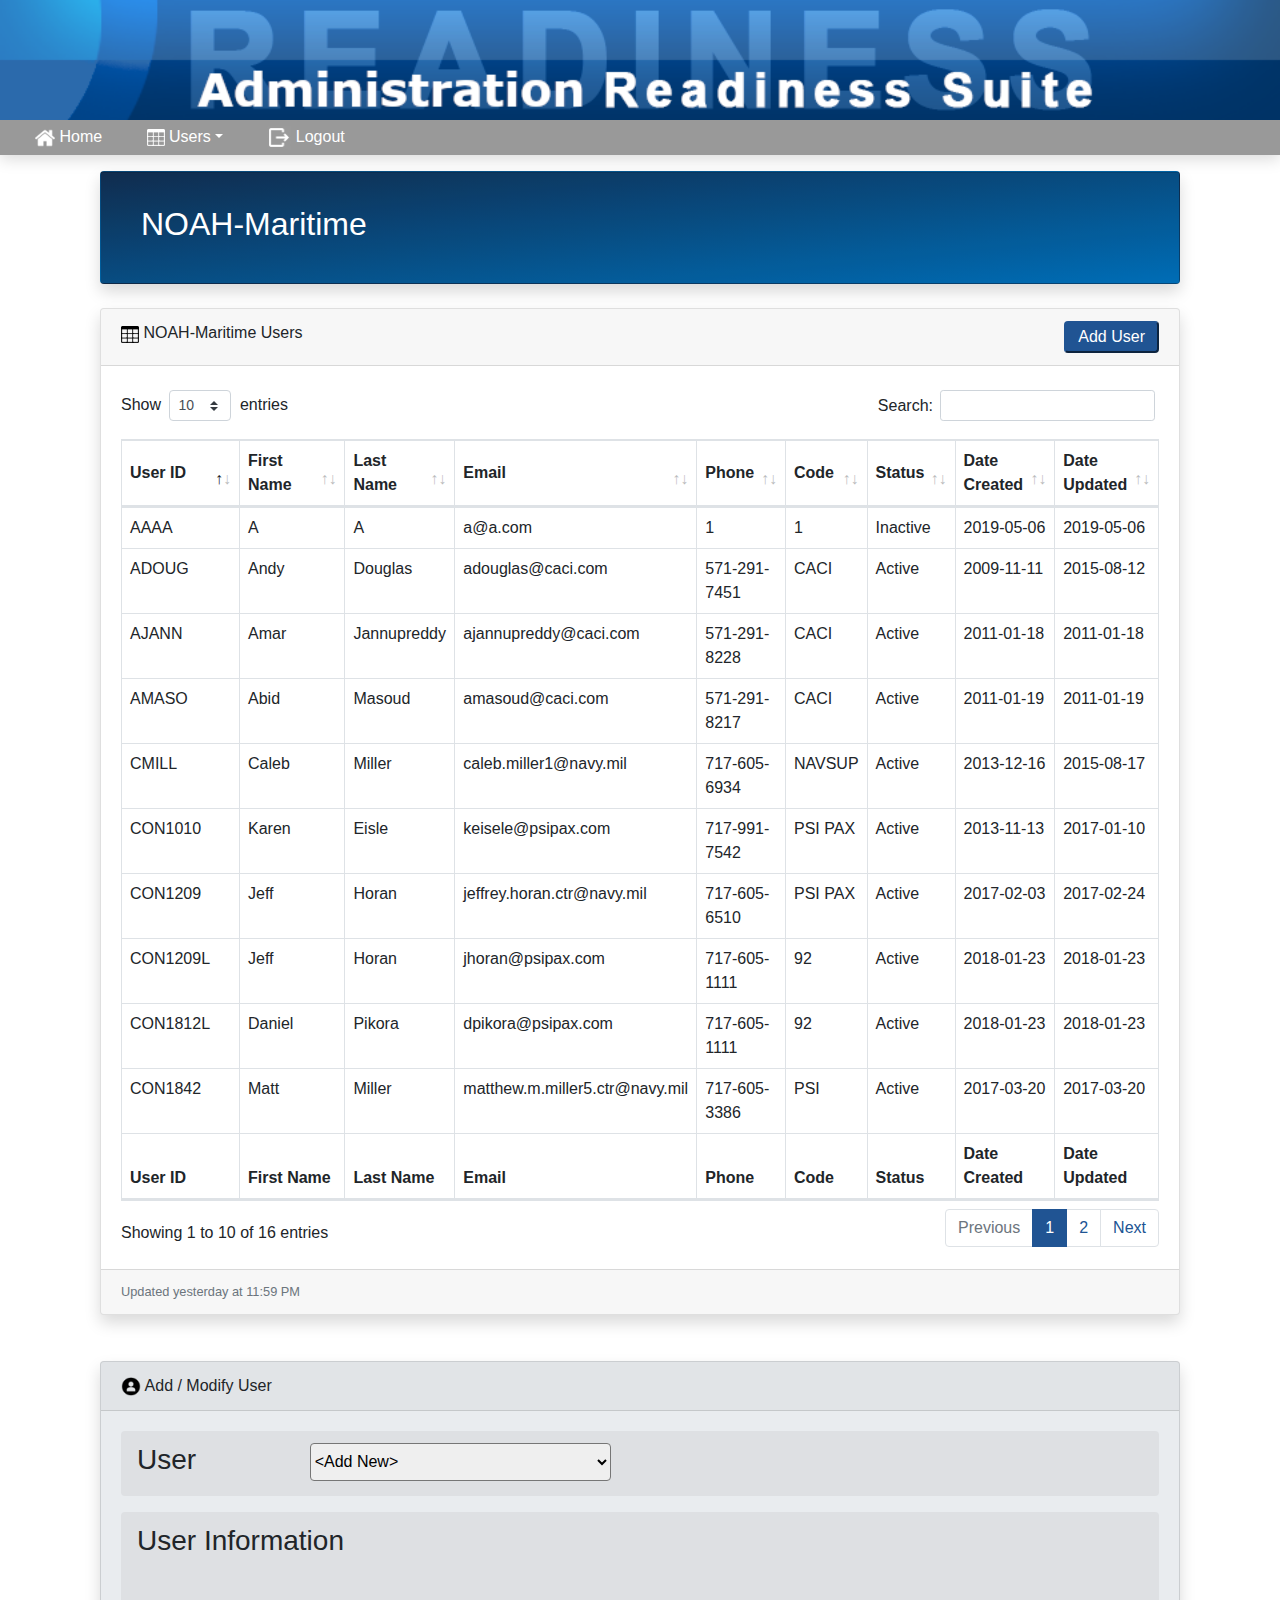
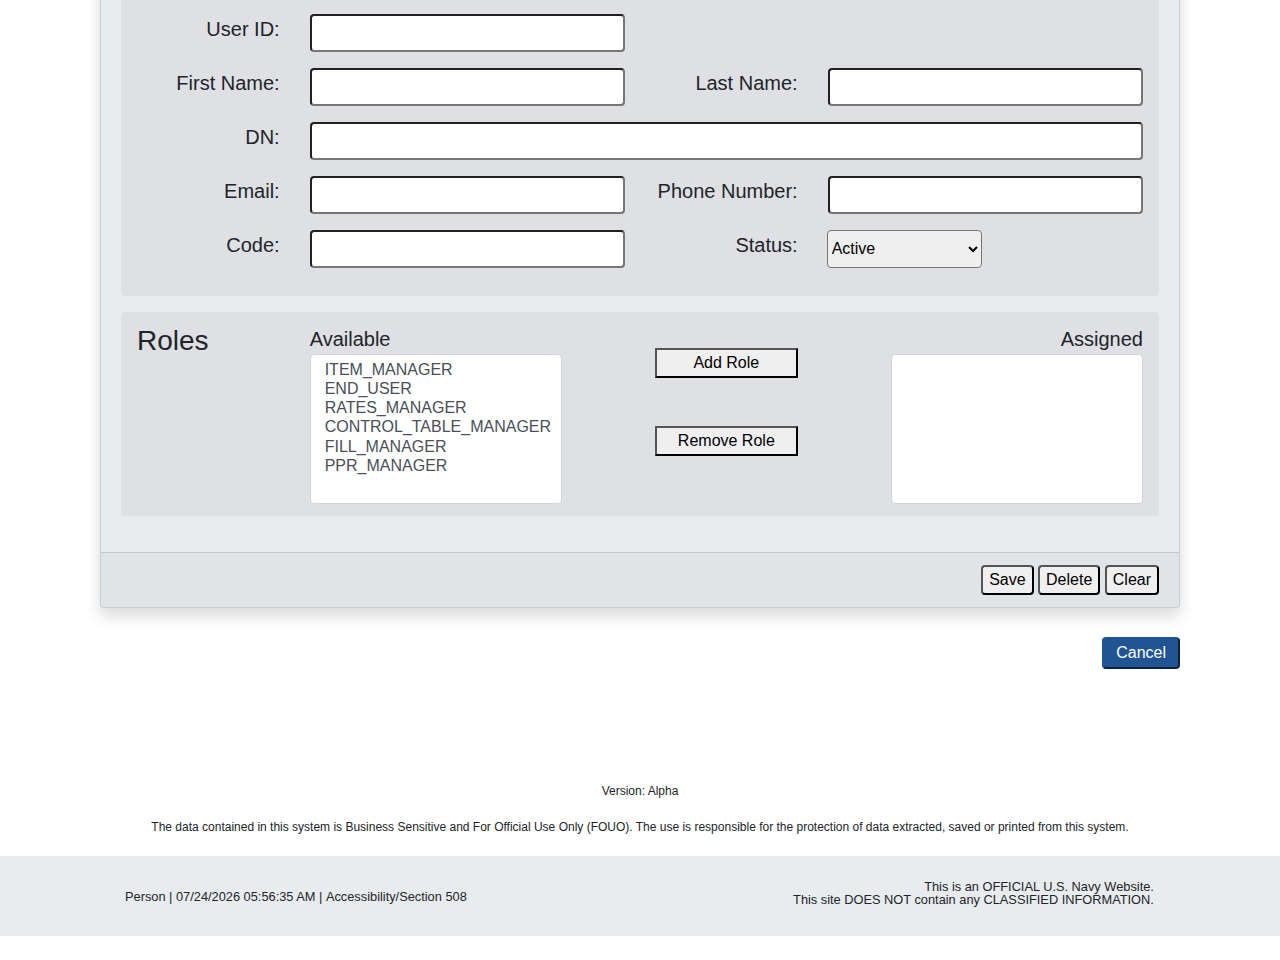
<file: noah-maritime.html>
<!DOCTYPE html>
<html lang="en">

<head>

  <meta charset="utf-8">
  <meta http-equiv="X-UA-Compatible" content="IE=edge">
  <meta name="viewport" content="width=device-width, initial-scale=1, shrink-to-fit=no">
  <meta name="description" content="">
  <meta name="author" content="">

  <title>NOAH-Maritime</title>

  <!-- Custom fonts for this template-->
  <link href="vendor/fontawesome-free/css/all.min.css" rel="stylesheet" type="text/css">

  <!-- Page level plugin CSS-->
  <link href="vendor/datatables/dataTables.bootstrap4.css" rel="stylesheet">

  <!-- Custom styles for this template-->
  <link href="css/sb-admin-v2.css" rel="stylesheet">

</head>

<body id="page-top" onload="startTime()">

  <header>
  <img style="width: 100%; height: auto;" src="images/rs.png"/>
  </header>

  <div class="nav-bar">
		<ul class="nav-bar-ul container">
		
      <a href="index.html"><li><img src="images/home.png" style="width: 20px;height:auto"/> Home</li></a>
      	
      <div class="dropdown">
        
        <a class="dropdown-toggle" href="#" id="messagesDropdown" role="button" data-toggle="dropdown" aria-haspopup="true" aria-expanded="false">
        <img style="width:18px;height:auto;" src="images/tables.png"/> <span>Users</a>
        
        <div class="dropdown-content">
            <a class="dropdown-item" href="#noah-maritime-table1">NOAH-Maritime</a>
            <a class="dropdown-item" href="noah-aviation.html#noah-aviation-table1">NOAH-Aviation</a>
            <a class="dropdown-item" href="crcs-cads.html#crcs-cads-table1">CRCS-CADS</a>
        </div>
      </div>
      
      
			<a onclick="self.close()"><li><img src="images/logout2.png" style="width: 24px; height: 25px;"/> Logout</li></a>		
		</ul>
		</div>
  
  <div id="wrapper" class="container">

    <div id="content-wrapper">

      <div class="container-fluid">
  
	<section id="noah-maritime-table1"></section>
	
    <div class="mb-4">
        <div class="card text-white bg-gradient o-hidden h-100">
          <a class="card-footer text-white clearfix small z-1" href="#">
          <div class="card-body">
            <h2 class="mr-5">NOAH-Maritime</h2>
          </div>
          </a>
        </div>
      </div>
    
    <div class="card mb-3">
        <div class="card-header">
          <img style="width:18px;height:auto;" src="images/tables2.png"/> NOAH-Maritime Users
          <a href="#noah-maritime-user"><button class="add-user" id="add-user" style="position: relative; float: right;">Add User</button></a>
          </div>
        <div class="card-body">
          <div class="table-responsive">
            <table class="table table-bordered" id="dataTableNOAHMaritime" width="100%" cellspacing="0">
              <thead>
                <tr>
                  <th>User ID</th>
                  <th>First Name</th>
                  <th>Last Name</th>
                  <th>Email</th>
                  <th>Phone</th>
                  <th>Code</th>
                  <th>Status</th>
                  <th>Date Created</th>
                  <th>Date Updated</th>
                </tr>
              </thead>
              <tfoot>
                <tr>
                  <th>User ID</th>
                  <th>First Name</th>
                  <th>Last Name</th>
                  <th>Email</th>
                  <th>Phone</th>
                  <th>Code</th>
                  <th>Status</th>
                  <th>Date Created</th>
                  <th>Date Updated</th>
                </tr>
              </tfoot>
              <tbody>
                <tr>
                  <td>ADOUG</td>
                  <td>Andy</td>
                  <td>Douglas</td>
                  <td>adouglas@caci.com</td>
                  <td>571-291-7451</td>
                  <td>CACI</td>
                  <td>Active</td>
                  <td>2009-11-11</td>
                  <td>2015-08-12</td>
                </tr>
                <tr>
                  <td>AJANN</td>
                  <td>Amar</td>
                  <td>Jannupreddy</td>
                  <td>ajannupreddy@caci.com</td>
                  <td>571-291-8228</td>
                  <td>CACI</td>
                  <td>Active</td>
                  <td>2011-01-18</td>
                  <td>2011-01-18</td>
                </tr>
                <tr>
                  <td>AMASO</td>
                  <td>Abid</td>
                  <td>Masoud</td>
                  <td>amasoud@caci.com</td>
                  <td>571-291-8217</td>
                  <td>CACI</td>
                  <td>Active</td>
                  <td>2011-01-19</td>
                  <td>2011-01-19</td>
                </tr>
                <tr>
                  <td>CMILL</td>
                  <td>Caleb</td>
                  <td>Miller</td>
                  <td>caleb.miller1@navy.mil</td>
                  <td>717-605-6934</td>
                  <td>NAVSUP</td>
                  <td>Active</td>
                  <td>2013-12-16</td>
                  <td>2015-08-17</td>
                </tr>
                <tr>
                  <td>CON1010</td>
                  <td>Karen</td>
                  <td>Eisle</td>
                  <td>keisele@psipax.com</td>
                  <td>717-991-7542</td>
                  <td>PSI PAX</td>
                  <td>Active</td>
                  <td>2013-11-13</td>
                  <td>2017-01-10</td>
                </tr>
                <tr>
                  <td>CON1209</td>
                  <td>Jeff</td>
                  <td>Horan</td>
                  <td>jeffrey.horan.ctr@navy.mil</td>
                  <td>717-605-6510</td>
                  <td>PSI PAX</td>
                  <td>Active</td>
                  <td>2017-02-03</td>
                  <td>2017-02-24</td>
                </tr>
                <tr>
                  <td>CON1209L</td>
                  <td>Jeff</td>
                  <td>Horan</td>
                  <td>jhoran@psipax.com</td>
                  <td>717-605-1111</td>
                  <td>92</td>
                  <td>Active</td>
                  <td>2018-01-23</td>
                  <td>2018-01-23</td>
                </tr>
                <tr>
                  <td>CON1812L</td>
                  <td>Daniel</td>
                  <td>Pikora</td>
                  <td>dpikora@psipax.com</td>
                  <td>717-605-1111</td>
                  <td>92</td>
                  <td>Active</td>
                  <td>2018-01-23</td>
                  <td>2018-01-23</td>
                </tr>
                <tr>
                  <td>CON1842</td>
                  <td>Matt</td>
                  <td>Miller</td>
                  <td>matthew.m.miller5.ctr@navy.mil</td>
                  <td>717-605-3386</td>
                  <td>PSI</td>
                  <td>Active</td>
                  <td>2017-03-20</td>
                  <td>2017-03-20</td>
                </tr>
                <tr>
                  <td>CON2042</td>
                  <td>Ian</td>
                  <td>Carter</td>
                  <td>icarter@psipax.com</td>
                  <td>888-888-8888</td>
                  <td>88</td>
                  <td>Inactive</td>
                  <td>2018-04-04</td>
                  <td>2019-04-17</td>
                </tr>
                <tr>
                  <td>CON2042L</td>
                  <td>Ian</td>
                  <td>Carter</td>
                  <td>ian.carter3.ctr@navy.mil</td>
                  <td>717-605-1111</td>
                  <td>92</td>
                  <td>Inactive</td>
                  <td>2018-01-23</td>
                  <td>2019-04-17</td>
                </tr>
                <tr>
                  <td>CONFIGMGR</td>
                  <td>Configuration</td>
                  <td>Manager</td>
                  <td>configmgr@navy.mil</td>
                  <td>777-777-7777</td>
                  <td>77777</td>
                  <td>Active</td>
                  <td>2017-08-30</td>
                  <td>2017-08-30</td>
                </tr>
                <tr>
                  <td>CRCS</td>
                  <td>CRCS</td>
                  <td>ADMIN</td>
                  <td>jeff.horan.ctr@navy.mil</td>
                  <td>703-679-0000</td>
                  <td>CACI</td>
                  <td>Active</td>
                  <td>2010-11-17</td>
                  <td>2017-02-13</td>
                </tr>
                <tr>
                  <td>CTRLTABMGR</td>
                  <td>Control Table</td>
                  <td>Manager</td>
                  <td>ctrltabmgr@navy.mil</td>
                  <td>777-777-7777</td>
                  <td>7777777</td>
                  <td>Active</td>
                  <td>2017-08-30</td>
                  <td>2017-08-30</td>
                </tr>
                <tr>
                  <td>CTRLTABRO</td>
                  <td>Control Table</td>
                  <td>RO</td>
                  <td>ctrlbro@navy.mil</td>
                  <td>777-777-7777</td>
                  <td>9215</td>
                  <td>Active</td>
                  <td>2018-04-25</td>
                  <td>2018-04-25</td>
                </tr>
                <tr>
                  <td>AAAA</td>
                  <td>A</td>
                  <td>A</td>
                  <td>a@a.com</td>
                  <td>1</td>
                  <td>1</td>
                  <td>Inactive</td>
                  <td>2019-05-06</td>
                  <td>2019-05-06</td>
                </tr>
                
              </tbody>
            </table>
          </div>
        </div>
        <div class="card-footer small text-muted">Updated yesterday at 11:59 PM</div>
      </div>
      
      
      <div style="height: 30px;"></div>
      <section id="noah-maritime-user"></section>
      
      <div class="card mb-4" style="background-color:#e9ecef;">
        <div class="card-header"><img style="width:20px;height:auto;" src="images/profile2.png"/> Add / Modify User</div>
        <div class="card-body">
        <form>
        
          <div class="edit-users mb-3">
            <div class="row">
              <div class="col-lg-2"><h3>User</h3></div>
              <div class="col-lg-5">
              <select style="width: 75%; height: 38px; font-size: 16px; margin-left: 0px;">
              <option>&lt;Add New&gt;</option>
              <option>GULRI - Gabe Ulrich</option>
              </select>
              </div>
            </div>
          </div>
        
          <div class="edit-users mb-3">
            <h3>User Information</h3><br/><br/>
            
            <div class="row mb-3">
              <div class="col-lg-2 text-right" style="font-size:20px;">User ID:</div>
              <div class="col-lg-4"><input style="width:100%;height: 38px;font-size:20px; minlength: 4;" required></input></div>
            </div>
            <div class="row mb-3">
              <div class="col-lg-2 text-right" style="font-size:20px;">First Name:</div>
              <div class="col-lg-4"><input style="width:100%;height: 38px;font-size:20px;" required></input></div>
              <div class="col-lg-2 text-right" style="font-size:20px;">Last Name:</div>
              <div class="col-lg-4"><input style="width:100%;height: 38px;font-size:20px;" required></input></div>
              </div>
            <div class="row mb-3">
              <div class="col-lg-2 text-right" style="font-size:20px;">DN:</div>
              <div class="col-lg-10"><input style="width:100%;height: 38px;font-size:20px; minlength: 1;" required></input></div>
            </div>
            <div class="row mb-3">
              <div class="col-lg-2 text-right" style="font-size:20px;">Email:</div>
              <div class="col-lg-4"><input type="email" style="width:100%;height: 38px;font-size:20px;" required></input></div>
              <div class="col-lg-2 text-right" style="font-size:20px;">Phone Number:</div>
              <div class="col-lg-4"><input type="tel" style="width:100%;height: 38px;font-size:20px; minlength: 1;" required></input></div>
            </div>
            <div class="row mb-3">
              <div class="col-lg-2 text-right" style="font-size:20px;">Code:</div>
              <div class="col-lg-4"><input style="width:100%;height: 38px;font-size:20px; minlength: 1;" required></input></div>
              <div class="col-lg-2 text-right" style="font-size: 20px;">Status:</div>
              <select style="width: 15%; height: 38px; font-size: 16px; margin-left: 14px;">
              <option>Active</option>
              <option>Inactive</option>
              </select>
            </div>
            
          </div>
        
          <div class="edit-users mb-3">
            <div class="row">
              <div class="col-lg-2"><h3>Roles</h3></div>
              <div class="col-lg-4"><div style="font-size:20px">Available</div>
              <select style="display:inline-block;width:80%;height:150px;" class="custom-select" size="6">
              <option>ITEM_MANAGER</option>
              <option>END_USER</option>
              <option>RATES_MANAGER</option>
              <option>CONTROL_TABLE_MANAGER</option>
              <option>FILL_MANAGER</option>
              <option>PPR_MANAGER</option>
              </select>
              </div>
              <div class="col-lg-2"><button class="mb-4 mt-4 button"style="width:100%;">Add Role</button><button class="mb-4 mt-4 button"style="width:100%;">Remove Role</button></div>
              <div class="col-lg-4"><div style="font-size:20px;text-align:right;">Assigned</div>
              <select style="display:inline-block;width:80%;height:150px;float:right;" class="custom-select" size="6">
              </select></div>
            </div>
          </div>
        
        </form>
        </div>
        
        <div class="card-footer" style="text-align: right;">
        	<input type="button" 
            class="button" 
            id="save" 
            name="save" 
            value="Save" 
            onclick="javascript:saveUser();"/>
            
            <input type="button" 
            class="button" 
            id="delete" 
            name="delete" 
            value="Delete" 
            onclick="javascript:deleteUser();"/>
            
            <input type="button" 
            class="button" 
            id="clear" 
            name="clear" 
            value="Clear"/>
            
        </div>
              </div>

      </div>
      
      <div style="height: 130px; width: 100%; text-align: right; padding: 15px;">
      
      <a href="index.html"><button class="cancel-button" id="cancel" name="cancel">Cancel</button></a>
            
            </div>
      
      <!-- /.container-fluid -->
      <div class="text-center disclaimer"> Version: Alpha 
        <br/><br/>
        The data contained in this system is Business Sensitive and For Official Use Only (FOUO).
          The use is responsible for the protection of data extracted, saved or printed from this system. </div>
      <!-- Sticky Footer -->
      <footer class="sticky-footer">
        <div class="container my-auto">
          <div class="copyright my-auto">
            <div class="row" style="width:99%;">
								
              <div class="col-lg-6">
                <ul class="footer-li dis-left">
                    <li>Person</li>
                    <li>|</li>
                    <li id="date"></li>
                    <li>|</li>
                    <li>Accessibility/Section 508</li>
                </ul>
              </div>
        
              <div class="col-lg-6">
                <div class="dis-right">This is an OFFICIAL U.S. Navy Website.<br/>This site DOES NOT contain any CLASSIFIED INFORMATION.</div>
              </div>
        
            </div>
          </div>
        </div>
        
      </footer>

    </div>
  <!-- /.content-wrapper -->

  </div>
  <!-- /#wrapper -->

  <!-- Scroll to Top Button-->
  <a class="scroll-to-top rounded" href="#">
    <img style="" src="images/arrow-up.png">
  </a>

  <!-- Date/time script -->
  <script>
  	function startTime() {
  
  	var today = new Date();
	var dd = String(today.getDate()).padStart(2, '0');
	var mm = String(today.getMonth() + 1).padStart(2, '0');
	var yyyy = today.getFullYear();
	var hours = today.getHours() > 12 ? today.getHours() - 12 : today.getHours();
    var am_pm = today.getHours() >= 12 ? "PM" : "AM";
        hours = hours < 10 ? "0" + hours : hours;
    var minutes = today.getMinutes() < 10 ? "0" + today.getMinutes() : today.getMinutes();
    var seconds = today.getSeconds() < 10 ? "0" + today.getSeconds() : today.getSeconds();
    var time = hours + ":" + minutes + ":" + seconds + " " + am_pm;
		today = mm + '/' + dd + '/' + yyyy + " " + time;
      
	document.getElementById("date").innerHTML = today;
      
    var t = setTimeout(startTime, 500);
}
  </script>

  <!-- Bootstrap core JavaScript-->
  <script src="vendor/jquery/jquery.min.js"></script>
  <script src="vendor/bootstrap/js/bootstrap.bundle.min.js"></script>

  <!-- Custom scripts for all pages-->
  <script src="js/sb-admin.js"></script>
  
  <!-- Page level plugin JavaScript-->
  <script src="vendor/datatables/jquery.dataTables.js"></script>
  <script src="vendor/datatables/dataTables.bootstrap4.js"></script>

  <!-- Demo scripts for this page-->
  <script src="js/demo/datatables-demo.js"></script>

</body>

</html>
</file>
